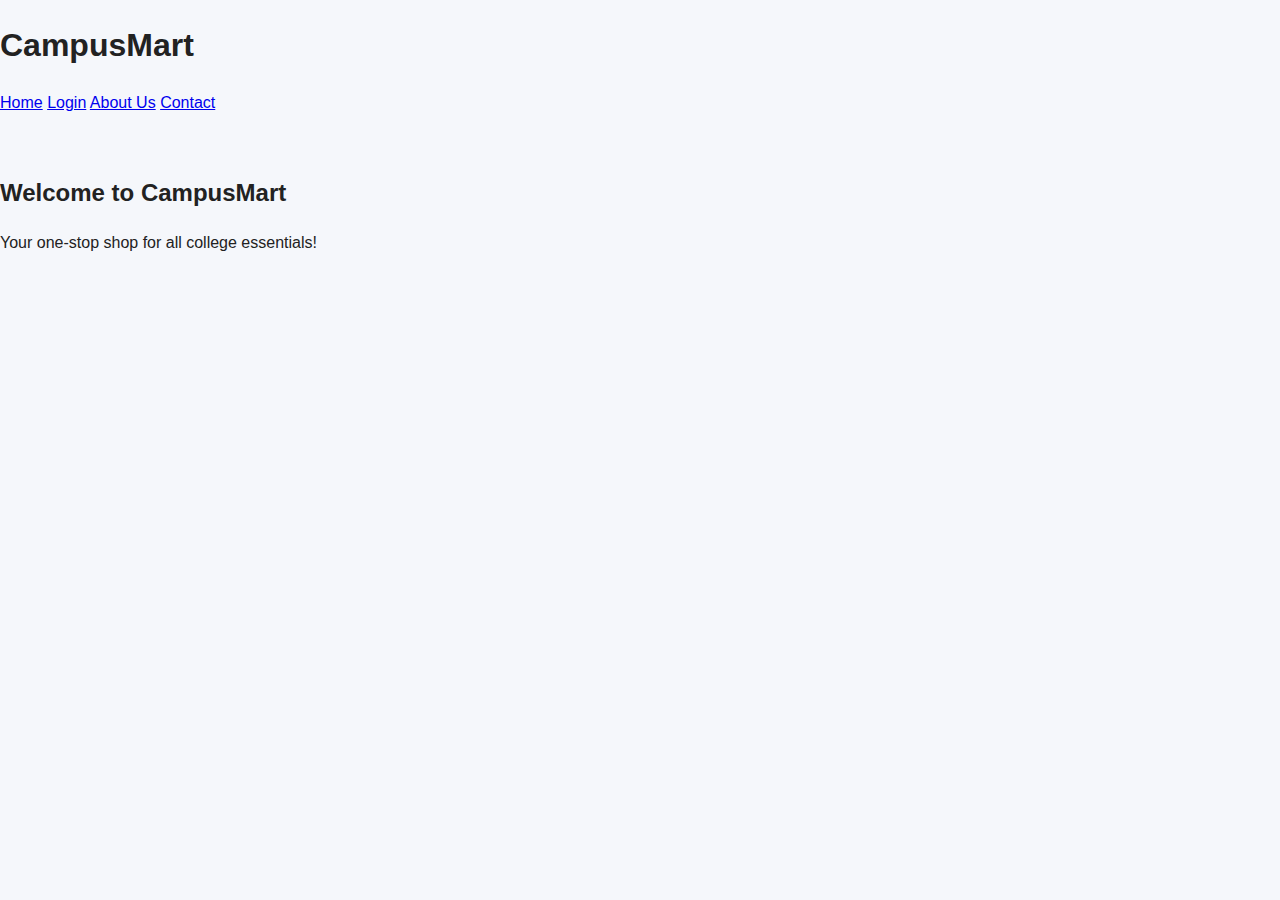
<file: index.html>
<!DOCTYPE html>
<html lang="en">
<head>
  <meta charset="UTF-8">
  <meta name="viewport" content="width=device-width, initial-scale=1.0">
  <title>CampusMart | Home</title>
  <link rel="stylesheet" href="css/styles.css">
</head>
<body>
  <header>
    <h1 class="logo">CampusMart</h1>
    <nav>
      <a href="index.html">Home</a>
      <a href="login.html">Login</a>
      <a href="about.html">About Us</a>
      <a href="contact.html">Contact</a>
    </nav>
  </header>

  <section class="hero">
    <h2>Welcome to CampusMart</h2>
    <p>Your one-stop shop for all college essentials!</p>
  </section>

  <section class="products" id="products">
    <!-- Products will load from JS -->
  </section>

  <script src="js/script.js"></script>
</body>
</html>
</file>
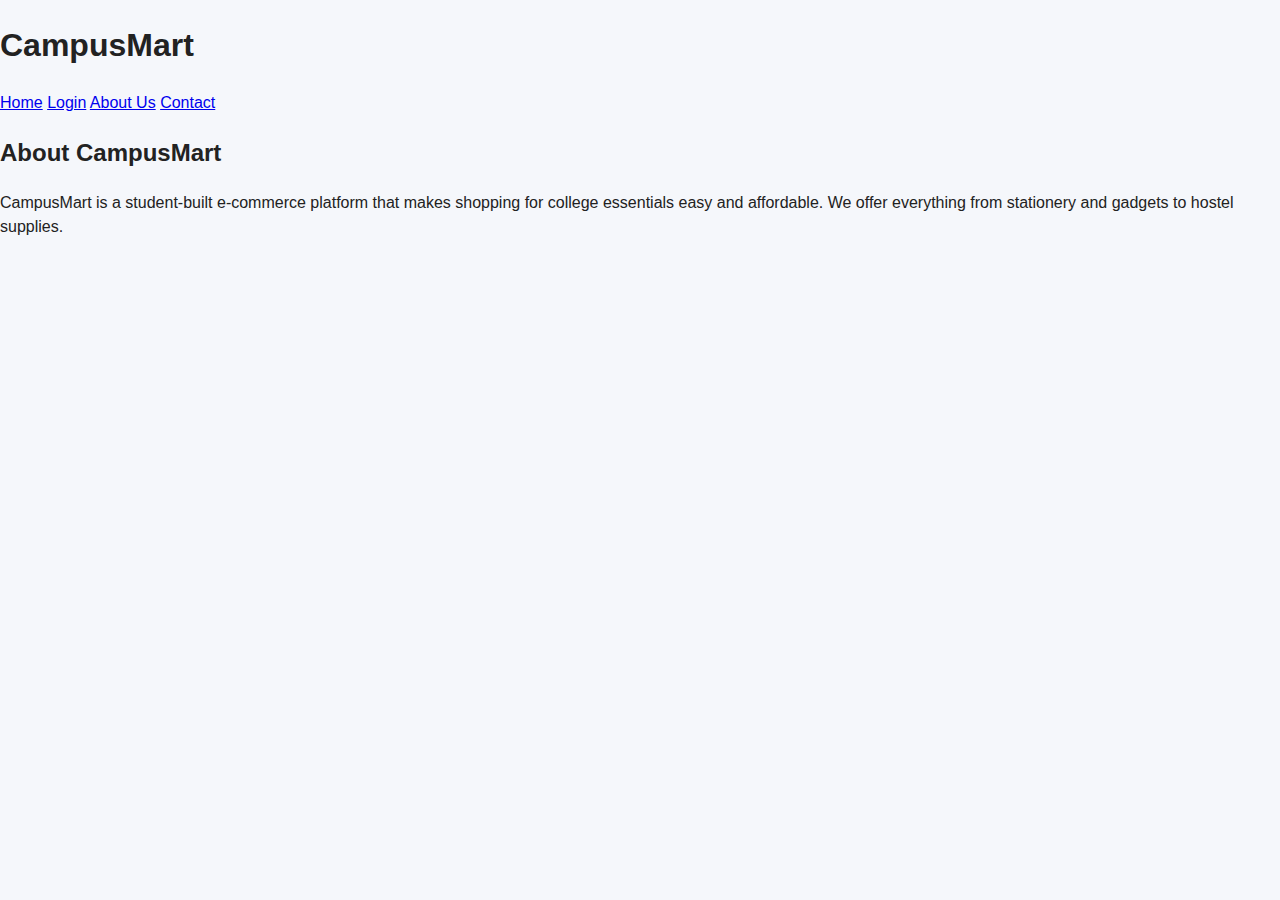
<file: about.html>
<!DOCTYPE html>
<html lang="en">
<head>
  <meta charset="UTF-8">
  <meta name="viewport" content="width=device-width, initial-scale=1.0">
  <title>About | CampusMart</title>
  <link rel="stylesheet" href="css/styles.css">
</head>
<body>
  <header>
    <h1 class="logo">CampusMart</h1>
    <nav>
      <a href="index.html">Home</a>
      <a href="login.html">Login</a>
      <a href="about.html">About Us</a>
      <a href="contact.html">Contact</a>
    </nav>
  </header>

  <main class="about">
    <h2>About CampusMart</h2>
    <p>CampusMart is a student-built e-commerce platform that makes shopping for college essentials easy and affordable. We offer everything from stationery and gadgets to hostel supplies.</p>
  </main>
</body>
</html>
</file>
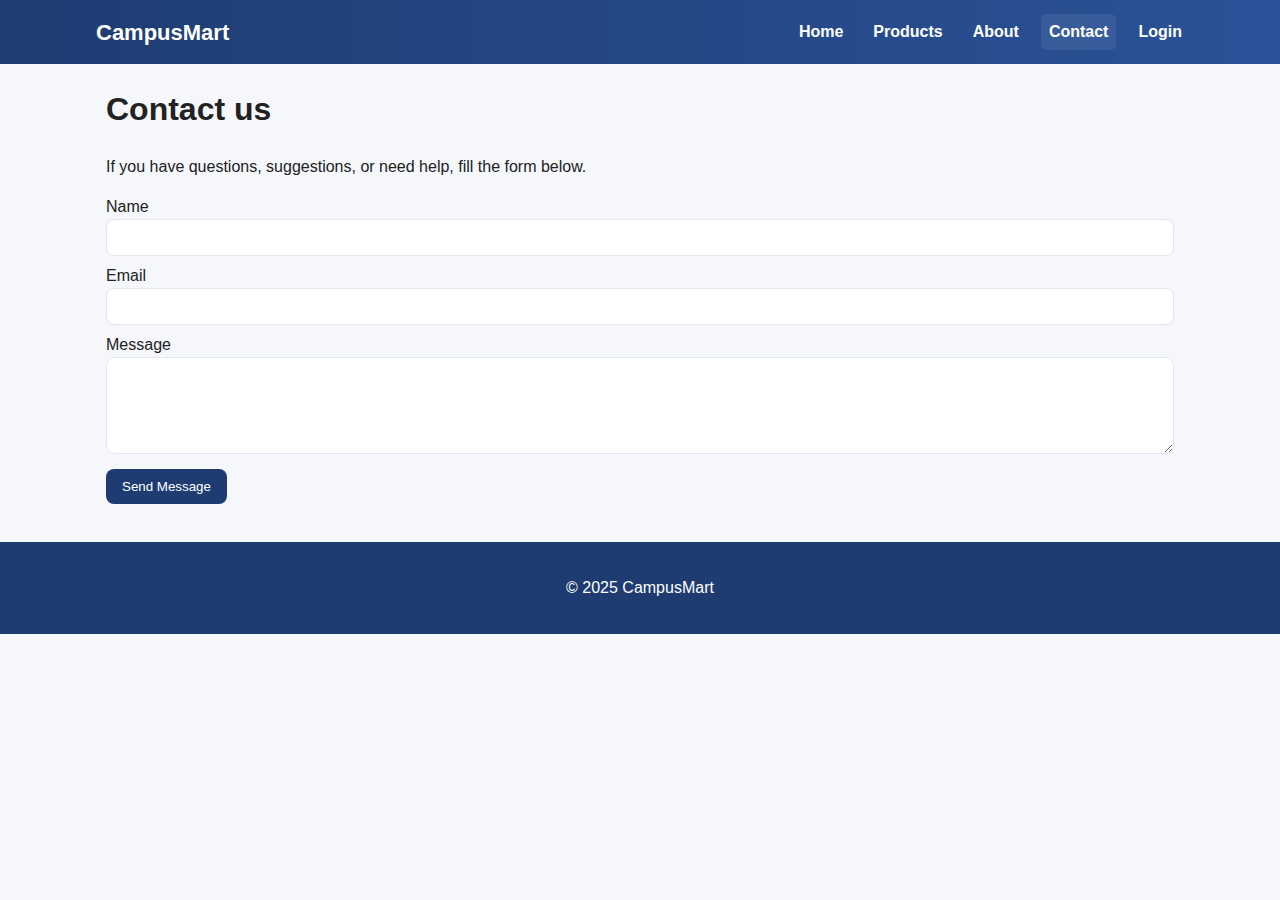
<file: contact.html>
<!doctype html>
<html lang="en">
<head>
  <meta charset="utf-8" />
  <meta name="viewport" content="width=device-width,initial-scale=1" />
  <title>CampusMart — Contact</title>
  <link rel="stylesheet" href="css/styles.css" />
</head>
<body>
  <header class="site-header">
    <div class="container header-inner">
      <div class="brand">CampusMart</div>
      <nav class="main-nav">
        <a href="index.html" class="nav-link">Home</a>
        <a href="products.html" class="nav-link">Products</a>
        <a href="about.html" class="nav-link">About</a>
        <a href="contact.html" class="nav-link active">Contact</a>
        <a href="login.html" class="nav-link">Login</a>
      </nav>
    </div>
  </header>

  <main class="container contact-page">
    <h1>Contact us</h1>
    <p>If you have questions, suggestions, or need help, fill the form below.</p>

    <form id="contactForm" class="contact-form">
      <label for="name">Name</label>
      <input id="name" type="text" required />

      <label for="email">Email</label>
      <input id="emailContact" type="email" required />

      <label for="message">Message</label>
      <textarea id="message" rows="5" required></textarea>

      <button class="btn btn-primary" type="submit">Send Message</button>
      <p id="contactFeedback" class="small muted"></p>
    </form>
  </main>

  <footer class="site-footer">
    <div class="container">
      <p>© 2025 CampusMart</p>
    </div>
  </footer>

  <script src="js/script.js"></script>
</body>
</html>
</file>
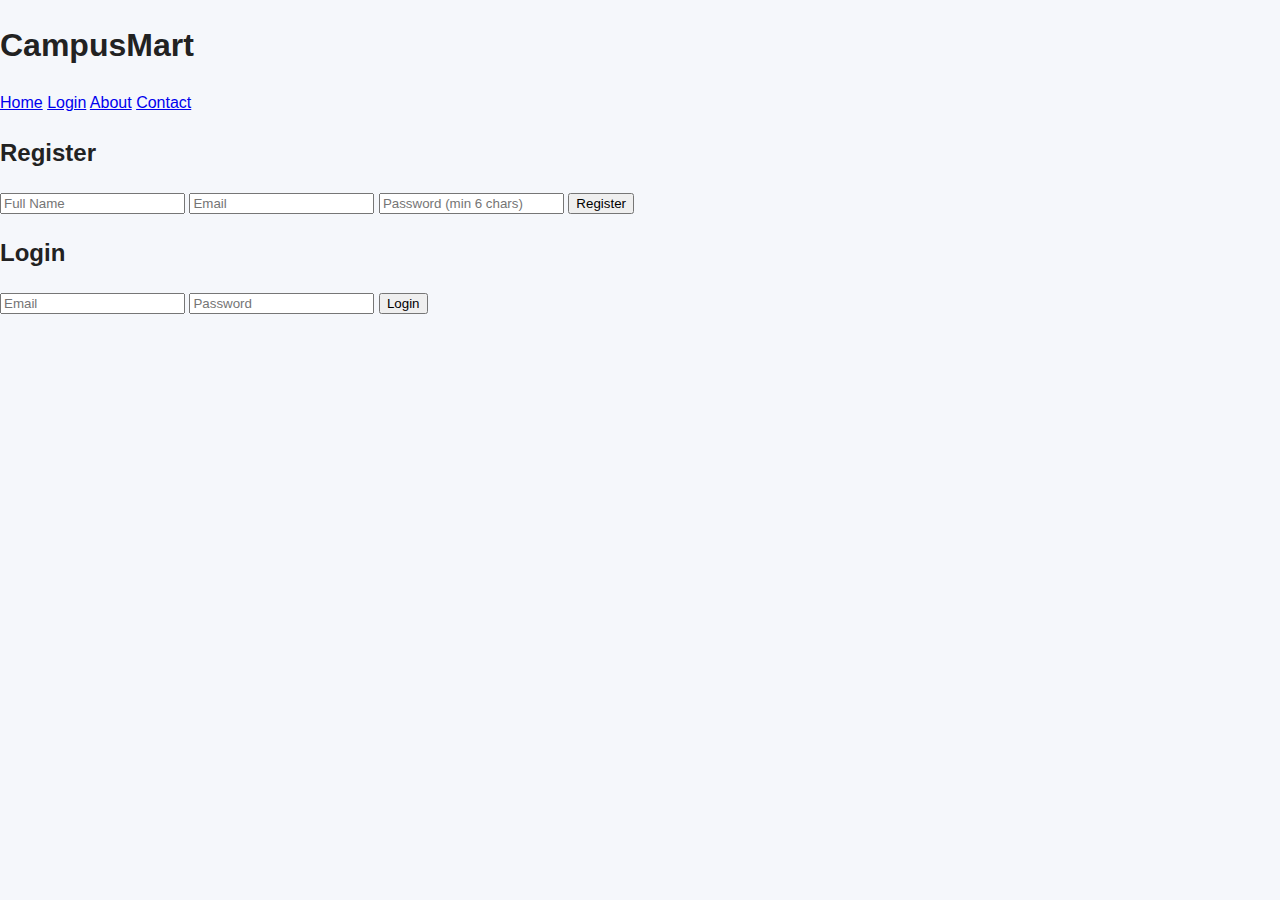
<file: login.html>
<!DOCTYPE html>
<html lang="en">
<head>
  <meta charset="UTF-8">
  <meta name="viewport" content="width=device-width, initial-scale=1.0">
  <title>CampusMart | Login</title>
  <link rel="stylesheet" href="css/styles.css">
</head>
<body>
  <header>
    <h1 class="logo">CampusMart</h1>
    <nav>
      <a href="index.html">Home</a>
      <a href="login.html">Login</a>
      <a href="about.html">About</a>
      <a href="contact.html">Contact</a>
    </nav>
  </header>

  <div class="form-container">
    <div class="form-card">
      <h2>Register</h2>
      <form id="registerForm">
        <input type="text" id="rname" placeholder="Full Name" required>
        <input type="email" id="remail" placeholder="Email" required>
        <input type="password" id="rpass" placeholder="Password (min 6 chars)" minlength="6" required>
        <button type="submit">Register</button>
        <p id="regMsg"></p>
      </form>
    </div>

    <div class="form-card">
      <h2>Login</h2>
      <form id="loginForm">
        <input type="email" id="lemail" placeholder="Email" required>
        <input type="password" id="lpass" placeholder="Password" required>
        <button type="submit">Login</button>
        <p id="logMsg"></p>
      </form>
    </div>
  </div>

  <script src="js/script.js"></script>
</body>
</html>
</file>
<file: css/styles.css>
/* Simple responsive design, blue theme */
:root{
  --blue:#1e3c72;
  --blue-2:#2a5298;
  --muted:#6b7280;
  --container:1100px;
  --radius:10px;
}

*{box-sizing:border-box}
body{
  font-family: "Segoe UI", Roboto, Arial, sans-serif;
  margin:0;
  background:#f5f7fb;
  color:#222;
  line-height:1.5;
}

.container{max-width:var(--container);margin:0 auto;padding:0 16px}

/* Header */
.site-header{background:linear-gradient(90deg,var(--blue),var(--blue-2));color:#fff}
.header-inner{display:flex;align-items:center;justify-content:space-between;padding:14px 0}
.brand{font-weight:700;font-size:22px;margin-left:6px}
.main-nav{display:flex;gap:14px}
.nav-link{color:#fff;text-decoration:none;padding:6px 8px;border-radius:6px;font-weight:600}
.nav-link.active, .nav-link:hover{background:rgba(255,255,255,0.08)}

/* Hero */
.hero{padding:40px 0}
.hero-inner{display:flex;gap:30px;align-items:center;justify-content:space-between}
.hero-text{flex:1;color:#fff;padding:20px}
.hero-text h1{font-size:32px;margin-bottom:12px}
.hero-text p{opacity:0.95}
.hero-image{flex:1;text-align:right}
.hero-image img{max-width:100%;border-radius:12px;box-shadow:0 8px 20px rgba(16,24,40,0.15)}

/* Buttons */
.btn{display:inline-block;padding:10px 16px;border-radius:8px;text-decoration:none;cursor:pointer}
.btn-primary{background:var(--blue);color:#fff;border:none}
.btn-outline{background:transparent;border:1px solid rgba(255,255,255,0.2);color:#fff}

/* Cards grid */
.card-grid{display:grid;grid-template-columns:repeat(auto-fit,minmax(240px,1fr));gap:18px;margin-top:20px}
.feature-card, .product-card, .review-card{background:#fff;border-radius:var(--radius);padding:16px;box-shadow:0 6px 18px rgba(12,20,40,0.06)}
.feature-card h3{margin-bottom:6px}

/* Featured */
.featured h2{margin-top:18px;color:var(--blue)}

/* Product listing specifics */
.product-listing h1{margin-top:24px;color:var(--blue)}
.filters-row{display:flex;gap:12px;align-items:center;margin:14px 0}
#searchInput{flex:1;padding:10px;border-radius:8px;border:1px solid #e2e8f0}
#categorySelect{padding:10px;border-radius:8px;border:1px solid #e2e8f0}

/* Product card */
.product-card img{width:100%;height:170px;object-fit:cover;border-radius:8px}
.product-info{padding:10px}
.price{color:var(--blue);font-weight:700;margin-top:8px}
.actions{display:flex;gap:10px;margin-top:10px}
.action-btn{padding:8px 10px;border-radius:8px;border:none;cursor:pointer}
.add-btn{background:var(--blue);color:#fff}
.wish-btn{background:#fff;border:1px solid #e6e9ef;color:var(--muted)}

/* Reviews */
.reviews{margin-top:30px}
.review-grid{display:grid;grid-template-columns:repeat(auto-fit,minmax(220px,1fr));gap:14px}
.review{display:flex;gap:12px;align-items:flex-start;background:#fff;padding:12px;border-radius:10px;box-shadow:0 6px 18px rgba(12,20,40,0.04)}
.review img{width:64px;height:64px;border-radius:50%;object-fit:cover}

/* About */
.about-page{margin:36px auto;padding:20px}

/* Contact & forms */
.contact-form input, .contact-form textarea, .auth-card input{
  width:100%;padding:10px;border-radius:8px;border:1px solid #e2e8f0;margin-bottom:8px
}
.auth-grid{display:grid;grid-template-columns:1fr 1fr;gap:18px}
.auth-card{background:#fff;padding:18px;border-radius:10px}
.login-page .auth-card h2{margin-bottom:10px}
.small{font-size:13px}
.muted{color:var(--muted)}

/* Footer */
.site-footer{background:var(--blue);color:#fff;padding:18px 0;margin-top:38px;text-align:center}

/* Responsive */
@media (max-width:900px){
  .hero-inner{flex-direction:column}
  .auth-grid{grid-template-columns:1fr}
}
</file>
